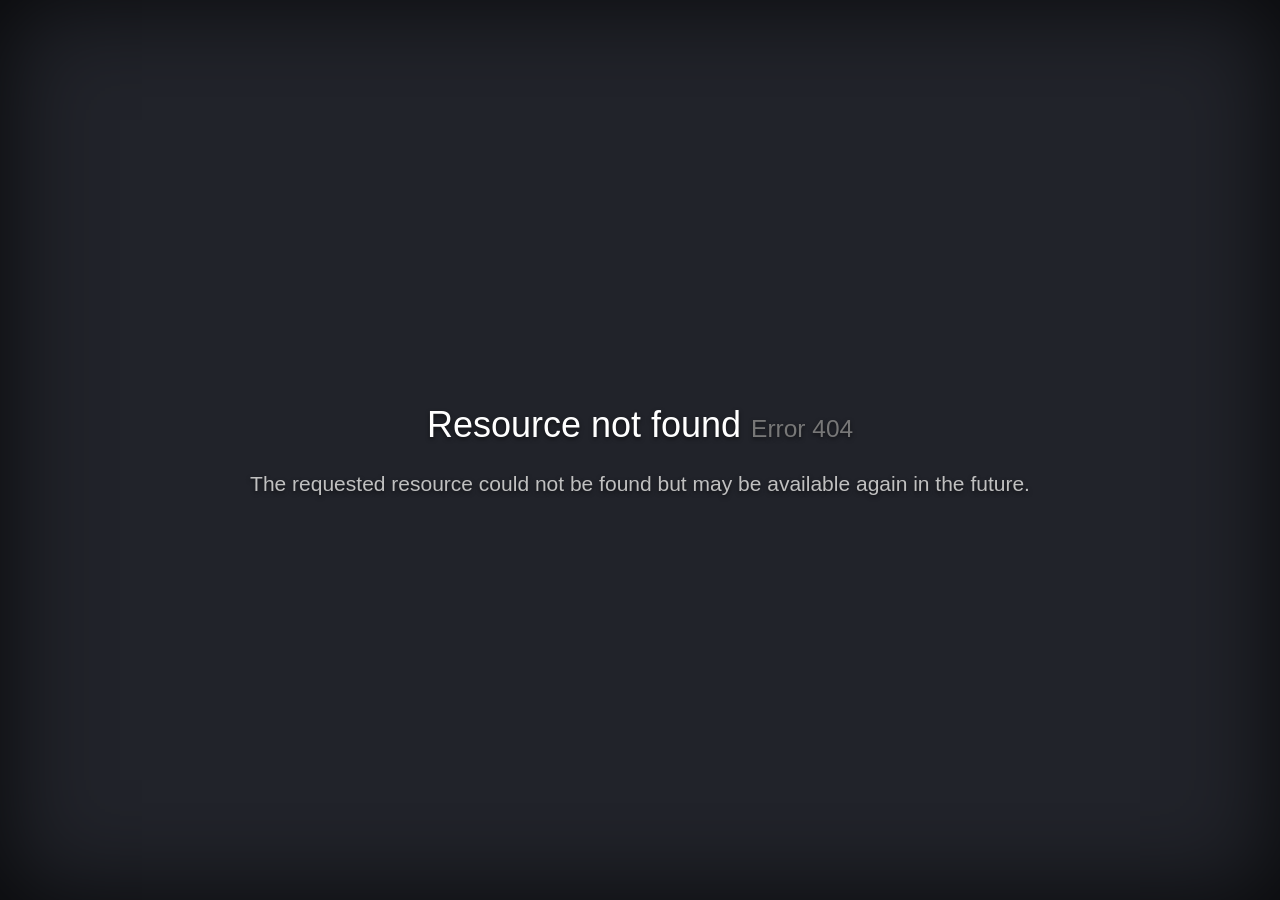
<file: session/templates/HTTP404.html>
<!DOCTYPE html>
<html lang="en">
<head>
    <!-- Simple HttpErrorPages | MIT X11 License | https://github.com/AndiDittrich/HttpErrorPages -->

    <meta charset="utf-8" />
    <meta http-equiv="X-UA-Compatible" content="IE=edge" />
    <meta name="viewport" content="width=device-width, initial-scale=1" />

    <title>We've got some trouble | 404 - Resource not found</title>

    <style type="text/css">/*! normalize.css v5.0.0 | MIT License | github.com/necolas/normalize.css */html{font-family:sans-serif;line-height:1.15;-ms-text-size-adjust:100%;-webkit-text-size-adjust:100%}body{margin:0}article,aside,footer,header,nav,section{display:block}h1{font-size:2em;margin:.67em 0}figcaption,figure,main{display:block}figure{margin:1em 40px}hr{box-sizing:content-box;height:0;overflow:visible}pre{font-family:monospace,monospace;font-size:1em}a{background-color:transparent;-webkit-text-decoration-skip:objects}a:active,a:hover{outline-width:0}abbr[title]{border-bottom:none;text-decoration:underline;text-decoration:underline dotted}b,strong{font-weight:inherit}b,strong{font-weight:bolder}code,kbd,samp{font-family:monospace,monospace;font-size:1em}dfn{font-style:italic}mark{background-color:#ff0;color:#000}small{font-size:80%}sub,sup{font-size:75%;line-height:0;position:relative;vertical-align:baseline}sub{bottom:-.25em}sup{top:-.5em}audio,video{display:inline-block}audio:not([controls]){display:none;height:0}img{border-style:none}svg:not(:root){overflow:hidden}button,input,optgroup,select,textarea{font-family:sans-serif;font-size:100%;line-height:1.15;margin:0}button,input{overflow:visible}button,select{text-transform:none}[type=reset],[type=submit],button,html [type=button]{-webkit-appearance:button}[type=button]::-moz-focus-inner,[type=reset]::-moz-focus-inner,[type=submit]::-moz-focus-inner,button::-moz-focus-inner{border-style:none;padding:0}[type=button]:-moz-focusring,[type=reset]:-moz-focusring,[type=submit]:-moz-focusring,button:-moz-focusring{outline:1px dotted ButtonText}fieldset{border:1px solid silver;margin:0 2px;padding:.35em .625em .75em}legend{box-sizing:border-box;color:inherit;display:table;max-width:100%;padding:0;white-space:normal}progress{display:inline-block;vertical-align:baseline}textarea{overflow:auto}[type=checkbox],[type=radio]{box-sizing:border-box;padding:0}[type=number]::-webkit-inner-spin-button,[type=number]::-webkit-outer-spin-button{height:auto}[type=search]{-webkit-appearance:textfield;outline-offset:-2px}[type=search]::-webkit-search-cancel-button,[type=search]::-webkit-search-decoration{-webkit-appearance:none}::-webkit-file-upload-button{-webkit-appearance:button;font:inherit}details,menu{display:block}summary{display:list-item}canvas{display:inline-block}template{display:none}[hidden]{display:none}/*! Simple HttpErrorPages | MIT X11 License | https://github.com/AndiDittrich/HttpErrorPages */body,html{width:100%;height:100%;background-color:#21232a}body{color:#fff;text-align:center;text-shadow:0 2px 4px rgba(0,0,0,.5);padding:0;min-height:100%;-webkit-box-shadow:inset 0 0 75pt rgba(0,0,0,.8);box-shadow:inset 0 0 75pt rgba(0,0,0,.8);display:table;font-family:"Open Sans",Arial,sans-serif}h1{font-family:inherit;font-weight:500;line-height:1.1;color:inherit;font-size:36px}h1 small{font-size:68%;font-weight:400;line-height:1;color:#777}a{text-decoration:none;color:#fff;font-size:inherit;border-bottom:dotted 1px #707070}.lead{color:silver;font-size:21px;line-height:1.4}.cover{display:table-cell;vertical-align:middle;padding:0 20px}footer{position:fixed;width:100%;height:40px;left:0;bottom:0;color:#a0a0a0;font-size:14px}</style>
</head>

<body>
    <div class="cover">
        <h1>Resource not found <small>Error 404</small></h1>
        <p class="lead">The requested resource could not be found but may be available again in the future.</p>
    </div>

    </body>
</html>
</file>
